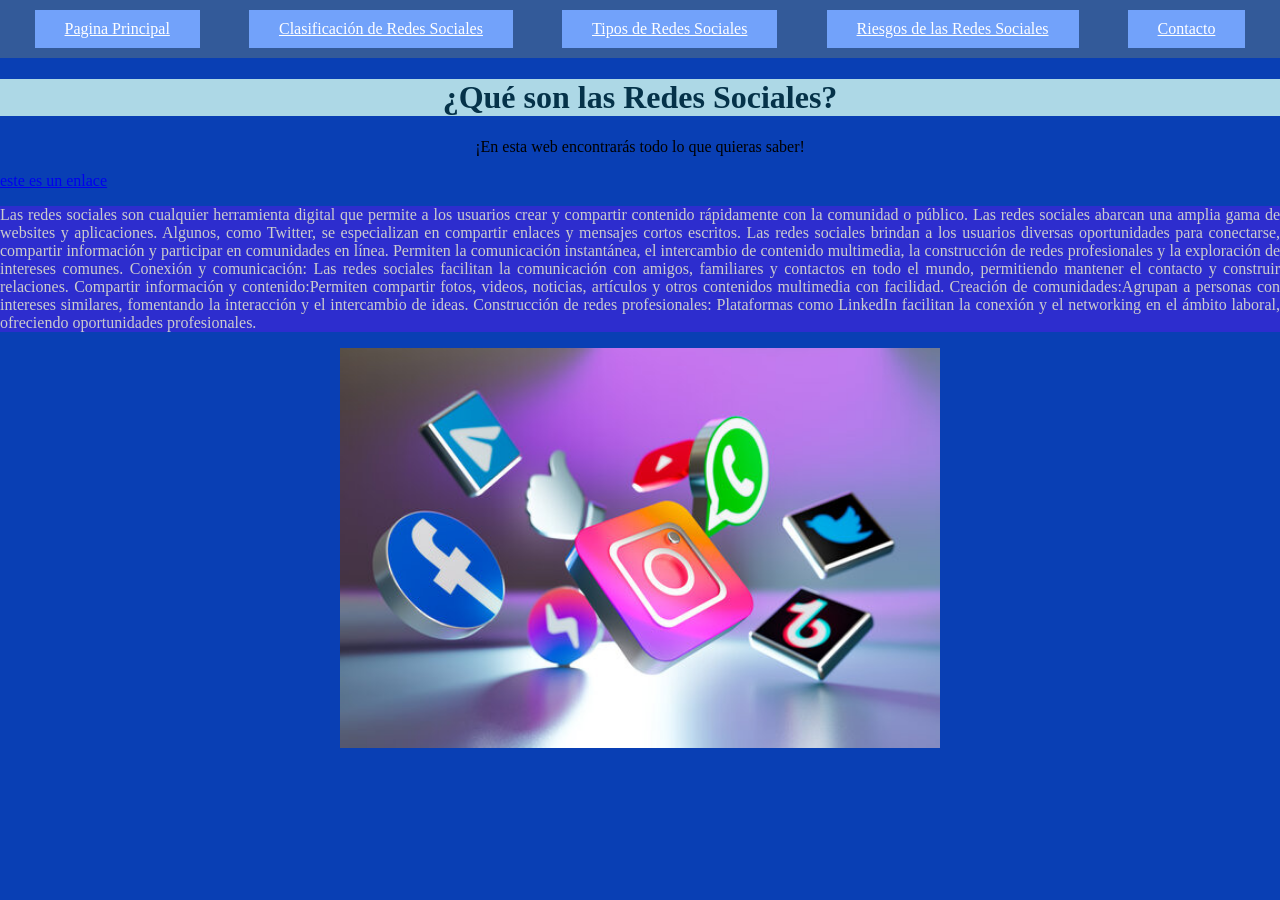
<file: index.html>
<!DOCTYPE html>
<html lang="en">
<head>
    <meta charset="UTF-8">
    <meta http-equiv="X-UA-Compatible" content="IE=edge">
    <meta name="viewport" content="width=device-width, initial-scale=1.0">
    <title>Redes Sociales</title>
    <link rel="stylesheet" href="estilos.css">
    <link rel="stylesheet" href="descarga.jpg">
    
    
</head>
<body>
  <nav>
        <a href="index.html" class="nav-enlace">Pagina Principal</a>
        <a href="pagina2.html" class="nav-enlace">Clasificación de Redes Sociales</a>
        <a href="pagina3.html" class="nav-enlace">Tipos de Redes Sociales</a>
        <a href="pagina4.html" class="nav-enlace"> Riesgos de las Redes Sociales</a>
        <a href="pagina5.html" class="nav-enlace">Contacto</a>
 </nav>   
     
    <h1  style="background-color: lightblue ;"  ><center>¿Qué son las Redes Sociales?</center></h1>
    <p> <center>¡En esta web encontrarás todo lo que quieras saber!</center></p>
        <div>
            <p> <a href="https://www.ellitoral.com/">este es un enlace</a></p>
            <p style="background-color: rgb(45, 45, 206);;">
                Las redes sociales son cualquier herramienta digital que permite a los usuarios crear y compartir contenido rápidamente con la comunidad o público. Las redes sociales abarcan una amplia gama de websites y aplicaciones. Algunos, como Twitter, se especializan en compartir enlaces y mensajes cortos escritos. Las redes sociales brindan a los usuarios diversas oportunidades para conectarse, compartir información y participar en comunidades en línea. Permiten la comunicación instantánea, el intercambio de contenido multimedia, la construcción de redes profesionales y la exploración de intereses comunes.
                 Conexión y comunicación: Las redes sociales facilitan la comunicación con amigos, familiares y contactos en todo el mundo, permitiendo mantener el contacto y construir relaciones. 
                 Compartir información y contenido:Permiten compartir fotos, videos, noticias, artículos y otros contenidos multimedia con facilidad. 
                 Creación de comunidades:Agrupan a personas con intereses similares, fomentando la interacción y el intercambio de ideas. 
                 Construcción de redes profesionales: Plataformas como LinkedIn facilitan la conexión y el networking en el ámbito laboral, ofreciendo oportunidades profesionales. 
            </p>

            <p><center><img src="descarga.jpg" alt="" width="600" height="400" ></center></p>

        </div>
</body>

</html>
</file>
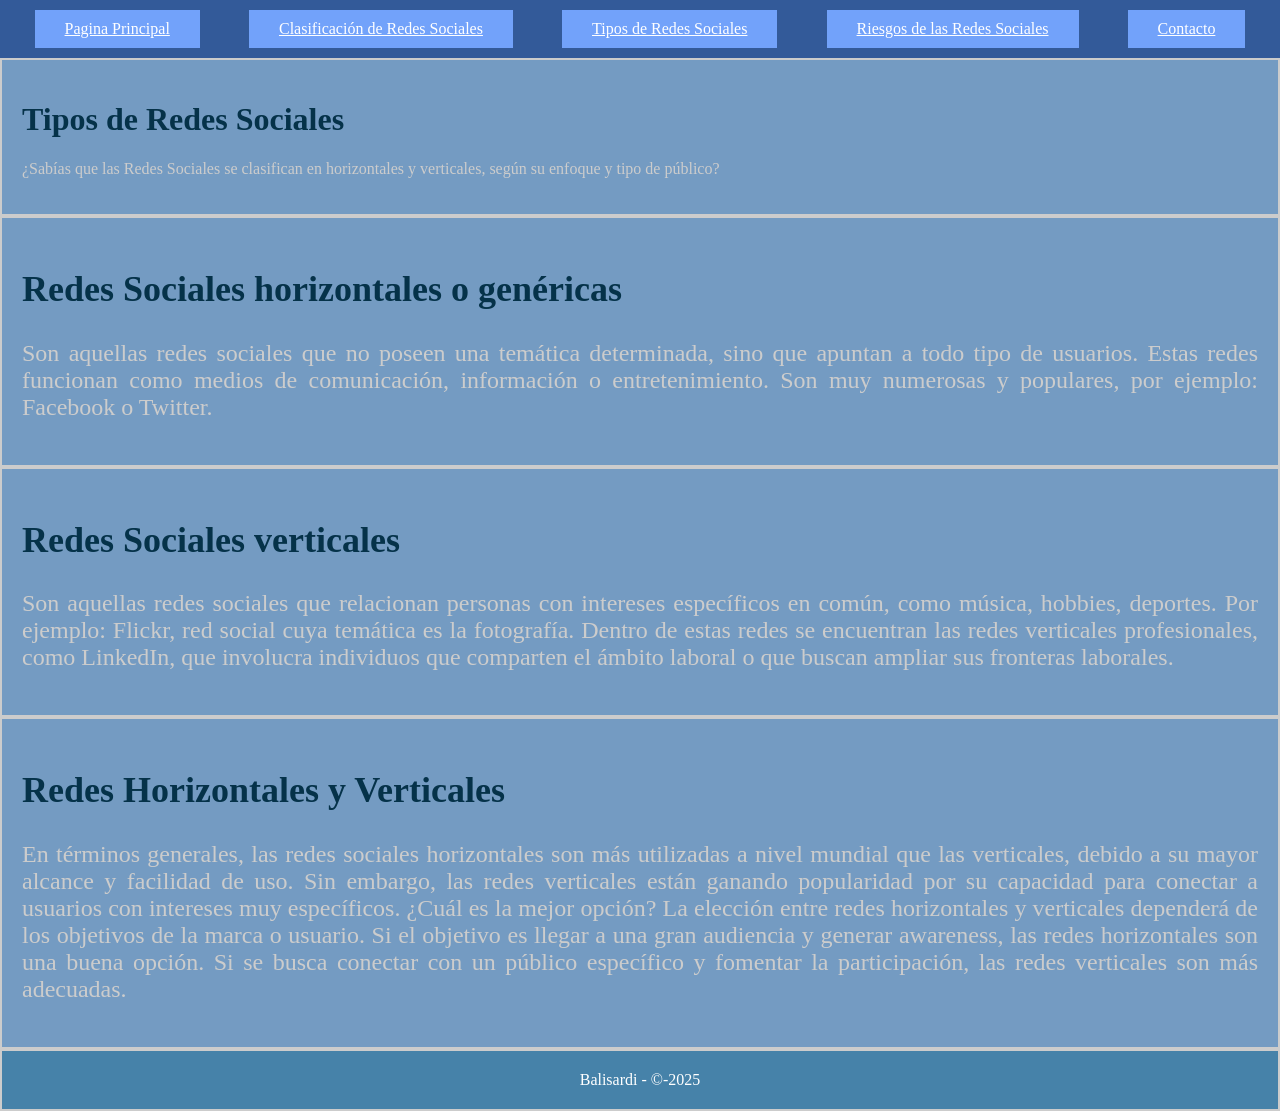
<file: pagina3.html>
<!DOCTYPE html>
<html lang="en">
<head>
    <meta charset="UTF-8">
    <meta name="viewport" content="width=device-width, initial-scale=1.0">
    <title>Secciones Verticales</title>
    <link rel="stylesheet" href="estilos.css">
</head>
<body>
    <nav>
        <a href="index.html" class="nav-enlace">Pagina Principal</a>
        <a href="pagina2.html" class="nav-enlace">Clasificación de Redes Sociales</a>
        <a href="pagina3.html" class="nav-enlace">Tipos de Redes Sociales</a>
        <a href="pagina4.html" class="nav-enlace">Riesgos de las Redes Sociales</a>
        <a href="pagina5.html" class="nav-enlace">Contacto</a>
 </nav>   
       <header>
        <h1>Tipos de Redes Sociales</h1>
        <p>¿Sabías que las Redes Sociales se clasifican en horizontales y verticales, según su enfoque y tipo de público?</p>
    </header>
    <section>
        <div class="container">
        <div class="columna-izquierda">
         <h2>Redes Sociales horizontales o genéricas </h2>
       </div>
       <div class="columna-derecha">
          <p> Son aquellas redes sociales que no poseen una temática determinada, sino que apuntan a todo tipo de usuarios. Estas redes funcionan como medios de comunicación, información o entretenimiento. Son muy numerosas y populares, por ejemplo: Facebook o Twitter.
        </p>
       </div>
     </div>
    </section>
    <section>
        <div class="container">
            <div class="columna-izquierda">
                <h2>Redes Sociales verticales</h2>
            </div>
            <div class="columna-derecha">
            <p>Son aquellas redes sociales que relacionan personas con intereses específicos en común, como música, hobbies, deportes. Por ejemplo: Flickr, red social cuya temática es la fotografía. Dentro de estas redes se encuentran las redes verticales profesionales, como LinkedIn, que involucra individuos que comparten el ámbito laboral o que buscan ampliar sus fronteras laborales. </p>
            </div>
        </div>
    </section>
    <section>
        <div class="container">
            <div class="columna-izquierda">
                <h2>Redes Horizontales y Verticales</h2>
            </div>
            <div class="columna-derecha">
                <p>En términos generales, las redes sociales horizontales son más utilizadas a nivel mundial que las verticales, debido a su mayor alcance y facilidad de uso. Sin embargo, las redes verticales están ganando popularidad por su capacidad para conectar a usuarios con intereses muy específicos. ¿Cuál es la mejor opción?
                La elección entre redes horizontales y verticales dependerá de los objetivos de la marca o usuario. Si el objetivo es llegar a una gran audiencia y generar awareness, las redes horizontales son una buena opción. Si se busca conectar con un público específico y fomentar la participación, las redes verticales son más adecuadas.  </p>
            </div>
        </div>
       
    </section>
    <footer>
        <center> Balisardi - &copy;-2025</center>
    </footer>
    

    

</html>
</file>
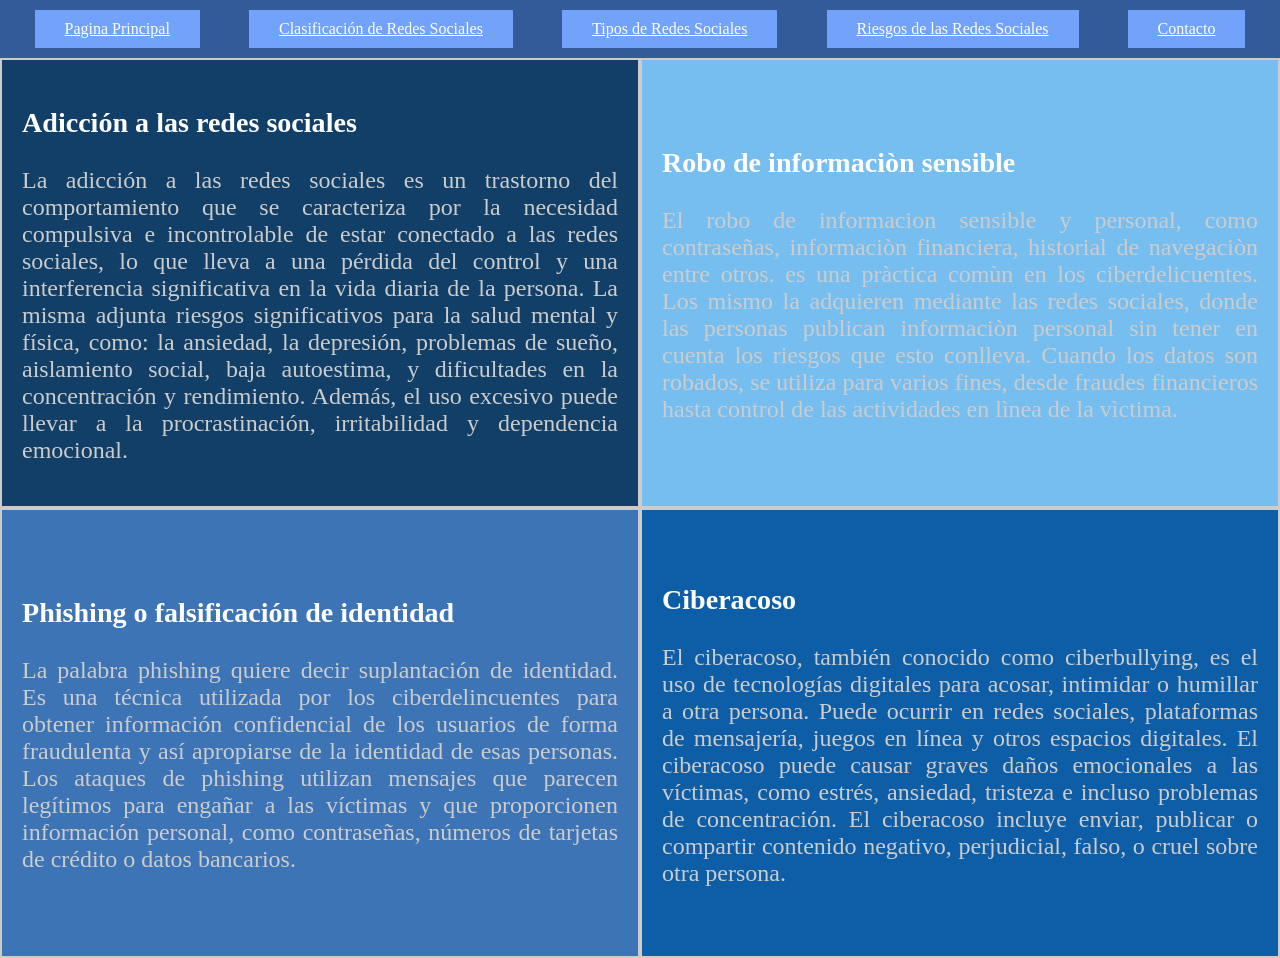
<file: pagina4.html>
<!DOCTYPE html>
<html lang="en">
<head>
    <meta charset="UTF-8">
    <meta name="viewport" content="width=device-width, initial-scale=1.0">
    <title>seccion horizontal</title>
   <link rel="stylesheet" href="estilos.css">
</head>
<nav>
        <a href="index.html" class="nav-enlace">Pagina Principal</a>
        <a href="pagina2.html" class="nav-enlace">Clasificación de Redes Sociales</a>
        <a href="pagina3.html" class="nav-enlace">Tipos de Redes Sociales</a>
        <a href="pagina4.html" class="nav-enlace">Riesgos de las Redes Sociales</a>
        <a href="pagina5.html" class="nav-enlace">Contacto</a>
 </nav>   

<body>
    <div class="grid">
                   
        <section class="s1">
          <div class="container">
            <div class="columna-izquierda">
            <h3>Adicción a las redes sociales</h3>
            </div>
            <div class="columna-derecha">
                <p>La adicción a las redes sociales es un trastorno del comportamiento que se caracteriza por la necesidad compulsiva e incontrolable de estar conectado a las redes sociales, lo que lleva a una pérdida del control y una interferencia significativa en la vida diaria de la persona. La misma adjunta riesgos significativos para la salud mental y física, como: la ansiedad, la depresión, problemas de sueño, aislamiento social, baja autoestima, y dificultades en la concentración y rendimiento. Además, el uso excesivo puede llevar a la procrastinación, irritabilidad y dependencia emocional. </p>
            </div>
          </div>
        </section>
        <section class="s2">
            <div class="container">
            <div class="columna-izquierda">
            <h3>Robo de informaciòn sensible</h3>
            </div>
            <div class="columna-derecha">
                <p>El robo de informacion sensible y personal, como contraseñas, informaciòn financiera, historial de navegaciòn entre otros. es una pràctica comùn en los ciberdelicuentes. Los mismo la adquieren mediante las redes sociales, donde las personas publican informaciòn personal sin tener en cuenta los riesgos que esto conlleva. Cuando los datos son robados, se utiliza para varios fines, desde fraudes financieros hasta control de las actividades en lìnea de la vìctima. </p>
            </div>
          </div>

        </section>
        <section class="s3">
            <div class="container">
            <div class="columna-izquierda">
            <h3>Phishing o falsificación de identidad</h3>
            </div>
            <div class="columna-derecha">
                <p>La palabra phishing quiere decir suplantación de identidad. Es una técnica utilizada por los ciberdelincuentes para obtener información confidencial de los usuarios de forma fraudulenta y así apropiarse de la identidad de esas personas. Los ataques de phishing utilizan mensajes que parecen legítimos para engañar a las víctimas y que proporcionen información personal, como contraseñas, números de tarjetas de crédito o datos bancarios. </p>
            </div>
          </div>
        </section>
        <section class="s4">
            <div class="container">
            <div class="columna-izquierda">
            <h3>Ciberacoso</h3>
            </div>
            <div class="columna-derecha">
                <p>El ciberacoso, también conocido como ciberbullying, es el uso de tecnologías digitales para acosar, intimidar o humillar a otra persona. Puede ocurrir en redes sociales, plataformas de mensajería, juegos en línea y otros espacios digitales. El ciberacoso puede causar graves daños emocionales a las víctimas, como estrés, ansiedad, tristeza e incluso problemas de concentración. El ciberacoso incluye enviar, publicar o compartir contenido negativo, perjudicial, falso, o cruel sobre otra persona. </p>
            </div>
          </div>
        </section>
    
</body>

</html>
</file>
<file: estilos.css>
body{
    background-color: #093FB4;
    margin: 0;
    padding: 0;
    font-family: Georgia, 'Times New Roman', Times, serif;
}
p{
    font-family: Georgia, 'Times New Roman', Times, serif;
    color: #ccc;
    line-height: normal;
    text-align: justify;
    
}
h1{
   color: #053249;
    font-family: Georgia, 'Times New Roman', Times, serif;
}
h2{
    color: #053249;
    font-family: Georgia, 'Times New Roman', Times, serif;
}
ul{
    color: #8CCDEB;
    font-family: Georgia, 'Times New Roman', Times, serif;
}
 .nav-enlace{
    background-color: rgb(114, 162, 250);
    color: #fff;
    padding: 10px 30px;
}

.nav-enlace:hover{
    background-color:  rgb(45, 45, 206);
}
nav{
    background-color: rgb(51, 90, 153);
    padding: 10px;
    display: flex;
    justify-content:space-around ;
}
header, section, footer{
    padding: 20px;
    color: white;
}
header{
    border: 2px solid #ccc;
    background-color: #749BC2;
}
section{
    border: 2px solid #ccc;
    background-color: #749BC2;
    min-height: 200px;
}
footer{
    border: 2px solid #ccc;
    background-color: #4682A9;
    text-align: center;
}
.grid{
    display: grid;
    grid-template-columns: 1fr 1fr;
    grid-template-rows: 1fr 1fr;
    height: 100vh;

}
section{
    border: 2px solid #ccc;
    padding: 20px;
    box-sizing: border-box;
    display: flex;
    align-items: center;
    justify-content: center;
    font-size: 1.5rem;
}
.s1{background-color: #113F67;}
.s2{background-color: #77BEF0;}
.s3{background-color: #3D74B6;}
.s4{background-color: #0D5EA6;}
</file>
